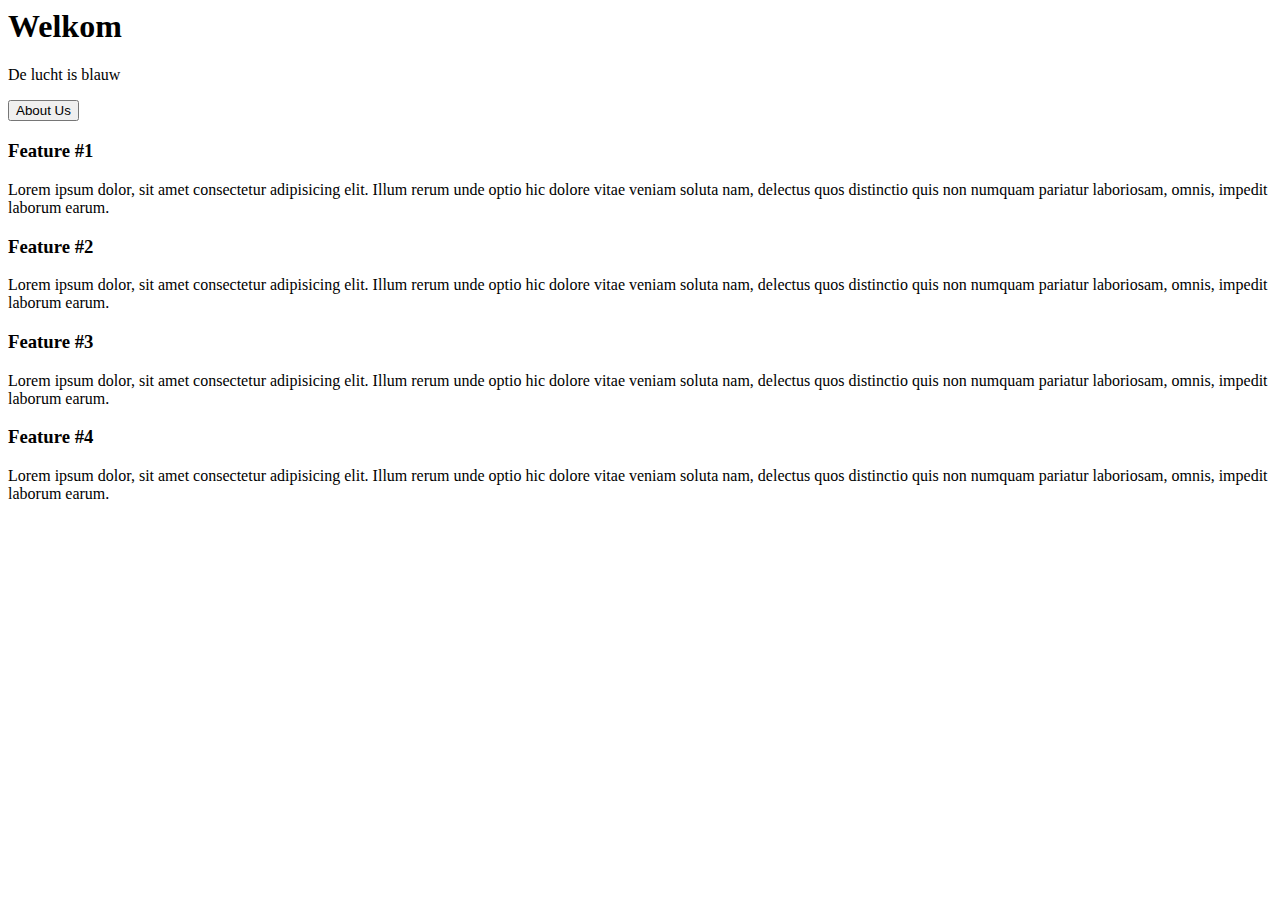
<file: index.html>
<html lang="en">

<head>
    <meta charset="UTF-8">
    <meta name="viewport" content="width=device-width, initial-scale=1.0">
    <title>Test Website</title>
    <link href="https://cdn.jsdelivr.net/npm/bootstrap@5.3.2/dist/css/bootstrap.min.css" rel="stylesheet"
        integrity="sha384-T3c6CoIi6uLrA9TneNEoa7RxnatzjcDSCmG1MXxSR1GAsXEV/Dwwykc2MPK8M2HN" crossorigin="anonymous">
</head>

<body>

    <div class="container">

        <h1>Welkom</h1>
        <p>De lucht is blauw</p>
        <button type="button" class="btn btn-primary">About Us</button>

        <div class="row">
            <div class="col col-sm-12 col-md-6 col-lg-4">
                <h3>Feature #1</h3>
                <p>Lorem ipsum dolor, sit amet consectetur adipisicing elit. Illum rerum unde optio hic dolore vitae veniam soluta nam, delectus quos distinctio quis non numquam pariatur laboriosam, omnis, impedit laborum earum.</p>
            </div>
            <div class="col col-sm-12 col-md-6 col-lg-4">
                <h3>Feature #2</h3>
                <p>Lorem ipsum dolor, sit amet consectetur adipisicing elit. Illum rerum unde optio hic dolore vitae veniam soluta nam, delectus quos distinctio quis non numquam pariatur laboriosam, omnis, impedit laborum earum.</p>
            </div>
            <div class="col col-sm-12 col-md-6 col-lg-4">
                <h3>Feature #3</h3>
                <p>Lorem ipsum dolor, sit amet consectetur adipisicing elit. Illum rerum unde optio hic dolore vitae veniam soluta nam, delectus quos distinctio quis non numquam pariatur laboriosam, omnis, impedit laborum earum.</p>
            </div>
            <div class="col col-sm-12 col-md-6 col-lg-4">
                <h3>Feature #4</h3>
                <p>Lorem ipsum dolor, sit amet consectetur adipisicing elit. Illum rerum unde optio hic dolore vitae veniam soluta nam, delectus quos distinctio quis non numquam pariatur laboriosam, omnis, impedit laborum earum.</p>
            </div>

        </div>
    </div>

    <script src="https://cdn.jsdelivr.net/npm/bootstrap@5.3.2/dist/js/bootstrap.bundle.min.js" integrity="sha384-C6RzsynM9kWDrMNeT87bh95OGNyZPhcTNXj1NW7RuBCsyN/o0jlpcV8Qyq46cDfL" crossorigin="anonymous"></script>
</body>

</html>
</file>
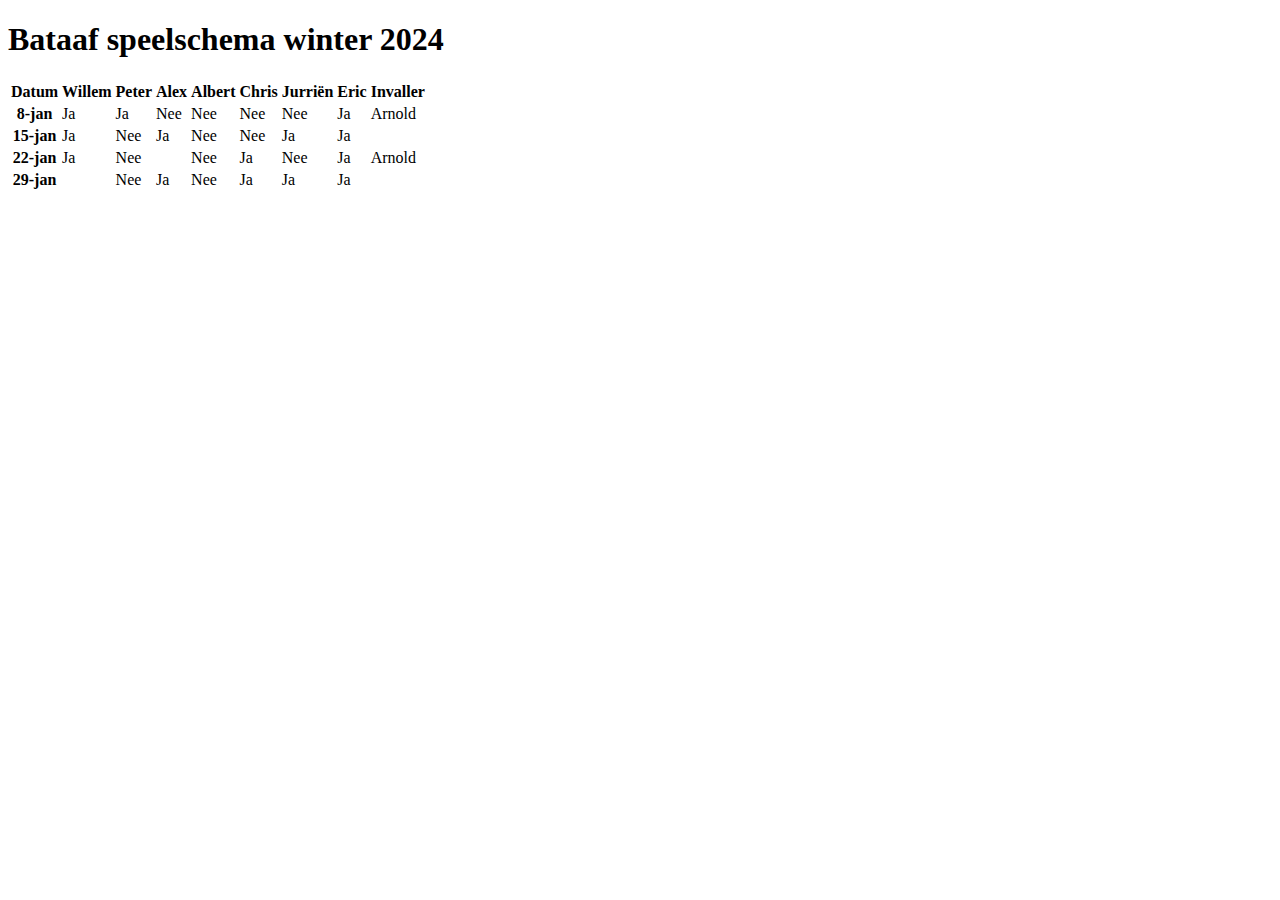
<file: bataaf.html>
<!DOCTYPE html>
<html lang="en">

<head>
    <meta charset="UTF-8">
    <meta name="viewport" content="width=device-width, initial-scale=1.0">
    <title>Bataaf speelschema</title>
    <link rel="stylesheet" href="custom.css">
    <link href="https://cdn.jsdelivr.net/npm/bootstrap@5.3.2/dist/css/bootstrap.min.css" rel="stylesheet"
        integrity="sha384-T3c6CoIi6uLrA9TneNEoa7RxnatzjcDSCmG1MXxSR1GAsXEV/Dwwykc2MPK8M2HN" crossorigin="anonymous">
</head>

<body>
    <div class="container mb-2 p-3">
        <h1>Bataaf speelschema winter 2024</h1>
    </div>

    <div class="container mb-2 p-3 text-center">
        <table class="table table-bordered border-dark table-sm custom-class">
            <thead class="table-primary">
                <tr>
                    <th scope="col">Datum</th>
                    <th scope="col">Willem</th>
                    <th scope="col">Peter</th>
                    <th scope="col">Alex</th>
                    <th scope="col">Albert</th>
                    <th scope="col">Chris</th>
                    <th scope="col">Jurriën</th>
                    <th scope="col">Eric</th>
                    <th scope="col">Invaller</th>
                </tr>
            </thead>
            <tbody class="table-group-divider">
                <tr>
                    <th scope="row">8-jan</th>
                    <td class=table-success>Ja</td>
                    <td class=table-success>Ja</td>
                    <td class=table-danger>Nee</td>
                    <td class=table-danger>Nee</td>
                    <td class=table-danger>Nee</td>
                    <td class=table-danger>Nee</td>
                    <td class=table-success>Ja</td>
                    <td class=table-success>Arnold</td>
                </tr>
                <tr>
                    <th scope="row">15-jan</th>
                    <td class=table-success>Ja</td>
                    <td class=table-danger>Nee</td>
                    <td class=table-success>Ja</td>
                    <td class=table-danger>Nee</td>
                    <td class=table-danger>Nee</td>
                    <td class=table-success>Ja</td>
                    <td class=table-success>Ja</td>
                    <td class=table-default></td>
                </tr>
                <tr>
                    <th scope="row">22-jan</th>
                    <td class=table-success>Ja</td>
                    <td class=table-danger>Nee</td>
                    <td class=table-default></td>
                    <td class=table-danger>Nee</td>
                    <td class=table-success>Ja</td>
                    <td class=table-danger>Nee</td>
                    <td class=table-success>Ja</td>
                    <td class=table-success>Arnold</td>
                </tr>
                <tr>
                    <th scope="row">29-jan</th>
                    <td class=table-default></td>
                    <td class=table-danger>Nee</td>
                    <td class=table-success>Ja</td>
                    <td class=table-danger>Nee</td>
                    <td class=table-success>Ja</td>
                    <td class=table-success>Ja</td>
                    <td class=table-success>Ja</td>
                    <td class=table-default></td>
                </tr>
            </tbody>
        </table>
    </div>

    <script src="https://cdn.jsdelivr.net/npm/bootstrap@5.3.2/dist/js/bootstrap.bundle.min.js"
        integrity="sha384-C6RzsynM9kWDrMNeT87bh95OGNyZPhcTNXj1NW7RuBCsyN/o0jlpcV8Qyq46cDfL"
        crossorigin="anonymous"></script>
</body>

</html>
</file>
<file: custom.css>
.custom-class {
    table-layout: fixed;
 }
</file>
